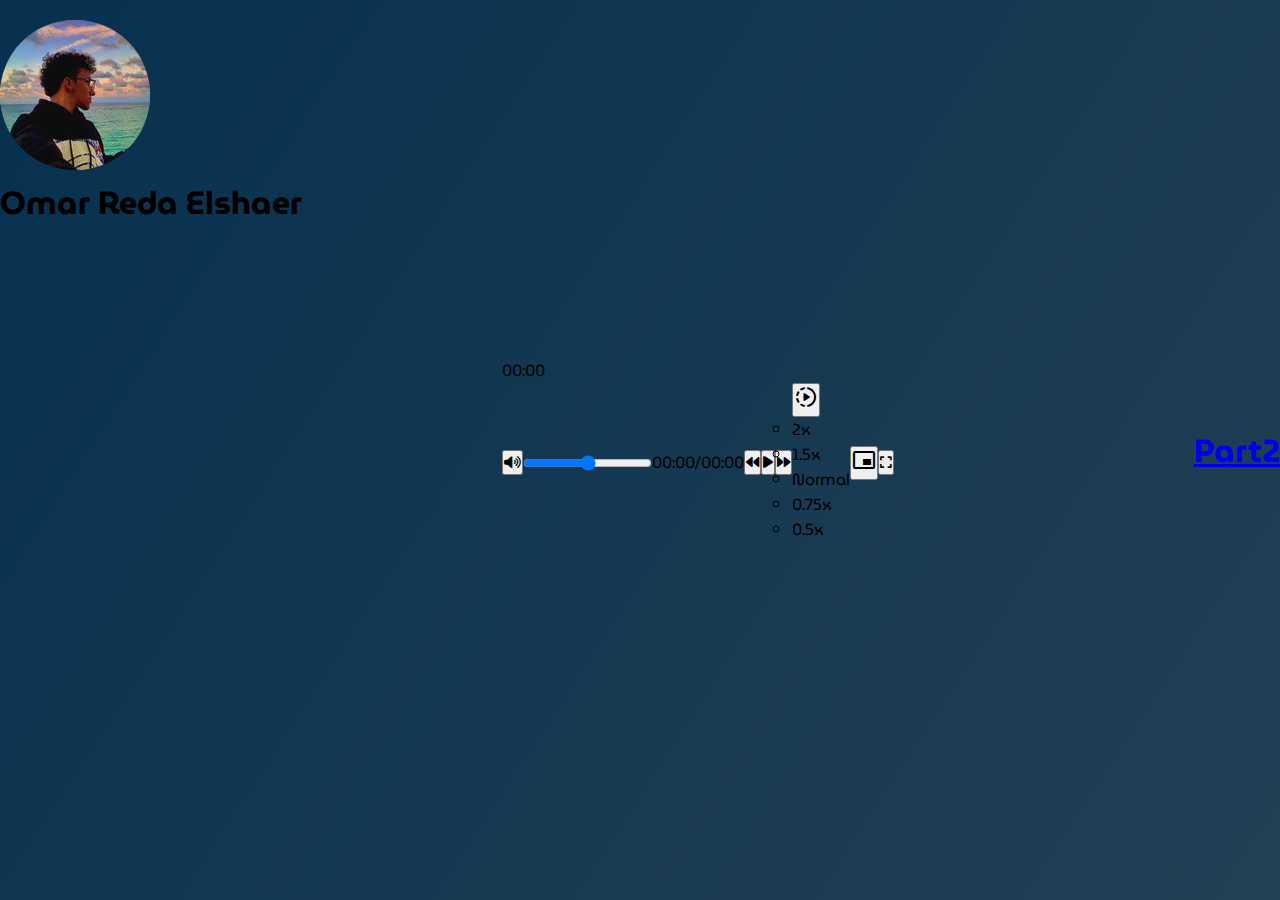
<file: index.html>
<!DOCTYPE html>
<html lang="en" dir="ltr">
  <head>
    <meta charset="utf-8">
    <title>Omar™</title>
    <link rel="stylesheet" href="style.css">
    <meta name="viewport" content="width=device-width, initial-scale=1.0">
    <link rel="icon" href="image.png" />
    <!-- These 3 links are only for icons -->
    <link rel="stylesheet" href="https://cdnjs.cloudflare.com/ajax/libs/font-awesome/6.1.1/css/all.min.css">
    <link rel="stylesheet" href="https://fonts.googleapis.com/css2?family=Material+Symbols+Rounded:opsz,wght,FILL,GRAD@20..48,100..700,0..1,-50..200" />
    <link rel="stylesheet" href="https://fonts.googleapis.com/icon?family=Material+Icons">
  </head>
  <body>

    <div class="tit">
     <img src="image.png">   
    <h1>Omar Reda Elshaer</h1>
      
      
    
    </div>

    <div class="container show-controls">
        <div class="wrapper">
            <div class="video-timeline">
                <div class="progress-area">
                    <span>00:00</span>
                    <div class="progress-bar"></div>
                </div>
            </div>
            <ul class="video-controls">
                <li class="options left">
                    <button class="volume"><i class="fa-solid fa-volume-high"></i></button>
                    <input type="range" min="0" max="1" step="any">
                    <div class="video-timer">
                        <p class="current-time">00:00</p>
                        <p class="separator"> / </p>
                        <p class="video-duration">00:00</p>
                    </div>
                </li>
                <li class="options center">
                    <button class="skip-backward"><i class="fas fa-backward"></i></button>
                    <button class="play-pause"><i class="fas fa-play"></i></button>
                    <button class="skip-forward"><i class="fas fa-forward"></i></button>
                </li>
                <li class="options right">
                    <div class="playback-content">
                        <button class="playback-speed"><span class="material-symbols-rounded">slow_motion_video</span></button>
                        <ul class="speed-options">
                            <li data-speed="2">2x</li>
                            <li data-speed="1.5">1.5x</li>
                            <li data-speed="1" class="active">Normal</li>
                            <li data-speed="0.75">0.75x</li>
                            <li data-speed="0.5">0.5x</li>
                        </ul>
                    </div>
                    <button class="pic-in-pic"><span class="material-icons">picture_in_picture_alt</span></button>
                    <button class="fullscreen"><i class="fa-solid fa-expand"></i></button>
                </li>
            </ul>
        </div>
        <video class="mainVideo" src="https://upload.sigma-academy.net/akotb/3/020.mp4" >  </video>
    </div>
    <h1> <a href="Sc2.html"> Part2 </a> </h1>

    <script src="script.js"></script>

  </body>
</html>
</file>
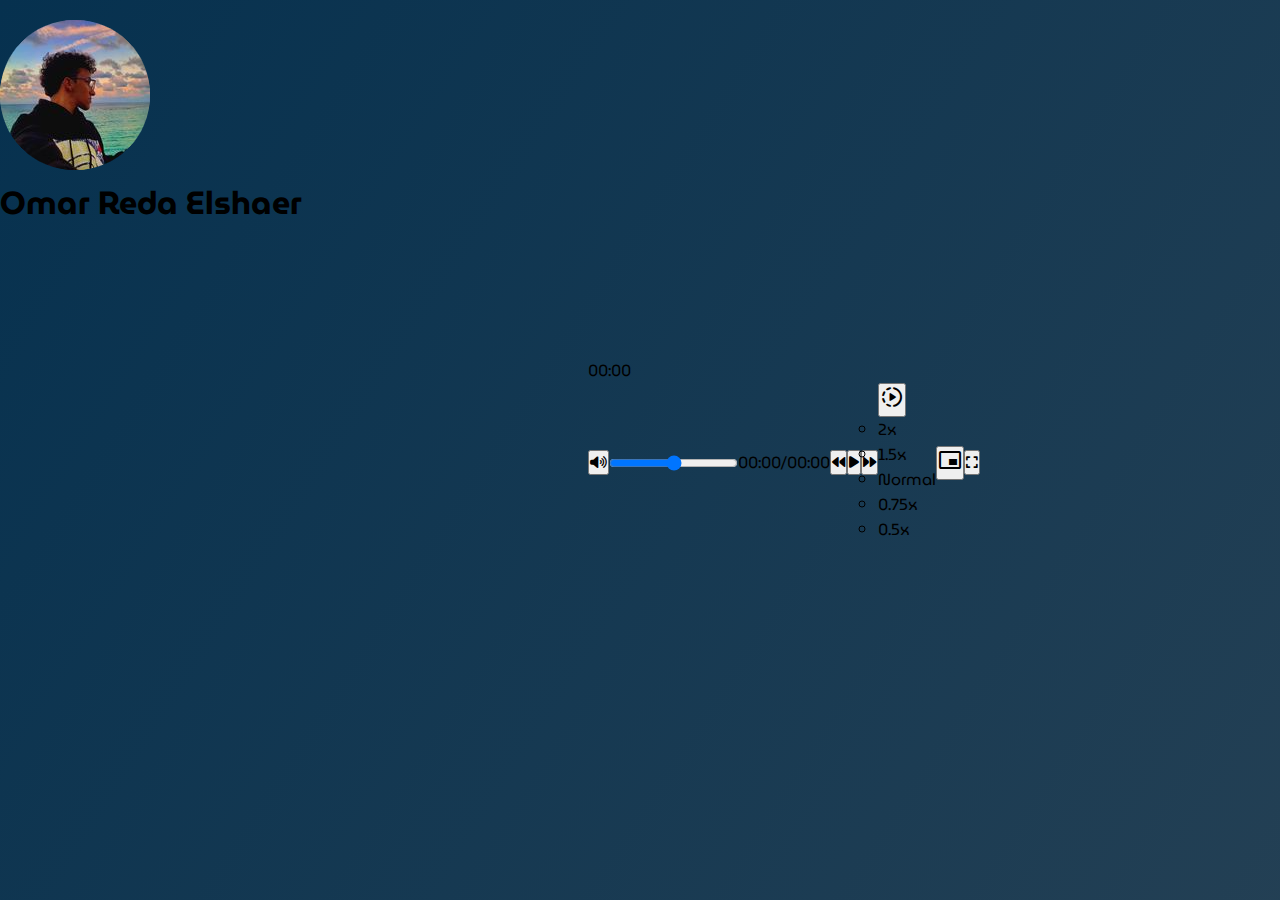
<file: Sc2.html>
<!DOCTYPE html>
<html lang="en" dir="ltr">
  <head>
    <meta charset="utf-8">
    <title>Omar™</title>
    <link rel="stylesheet" href="style.css">
    <meta name="viewport" content="width=device-width, initial-scale=1.0">
    <link rel="icon" href="image.png" />
    <!-- These 3 links are only for icons -->
    <link rel="stylesheet" href="https://cdnjs.cloudflare.com/ajax/libs/font-awesome/6.1.1/css/all.min.css">
    <link rel="stylesheet" href="https://fonts.googleapis.com/css2?family=Material+Symbols+Rounded:opsz,wght,FILL,GRAD@20..48,100..700,0..1,-50..200" />
    <link rel="stylesheet" href="https://fonts.googleapis.com/icon?family=Material+Icons">
  </head>
  <body>

    <div class="tit">
     <img src="image.png">   
    <h1>Omar Reda Elshaer</h1>
    
    </div>

    <div class="container show-controls">
        <div class="wrapper">
            <div class="video-timeline">
                <div class="progress-area">
                    <span>00:00</span>
                    <div class="progress-bar"></div>
                </div>
            </div>
            <ul class="video-controls">
                <li class="options left">
                    <button class="volume"><i class="fa-solid fa-volume-high"></i></button>
                    <input type="range" min="0" max="1" step="any">
                    <div class="video-timer">
                        <p class="current-time">00:00</p>
                        <p class="separator"> / </p>
                        <p class="video-duration">00:00</p>
                    </div>
                </li>
                <li class="options center">
                    <button class="skip-backward"><i class="fas fa-backward"></i></button>
                    <button class="play-pause"><i class="fas fa-play"></i></button>
                    <button class="skip-forward"><i class="fas fa-forward"></i></button>
                </li>
                <li class="options right">
                    <div class="playback-content">
                        <button class="playback-speed"><span class="material-symbols-rounded">slow_motion_video</span></button>
                        <ul class="speed-options">
                            <li data-speed="2">2x</li>
                            <li data-speed="1.5">1.5x</li>
                            <li data-speed="1" class="active">Normal</li>
                            <li data-speed="0.75">0.75x</li>
                            <li data-speed="0.5">0.5x</li>
                        </ul>
                    </div>
                    <button class="pic-in-pic"><span class="material-icons">picture_in_picture_alt</span></button>
                    <button class="fullscreen"><i class="fa-solid fa-expand"></i></button>
                </li>
            </ul>
        </div>
        <video class="mainVideo" src="https://upload.sigma-academy.net/akotb/3/010mnn.mp4" >  </video>
    </div>

    <script src="script.js"></script>

  </body>
</html>
</file>
<file: style.css>
/* Import Google font - Poppins */
@import url('https://fonts.googleapis.com/css2?family=Poppins:wght@400;500;600&display=swap');
@import url('https://fonts.googleapis.com/css2?family=Oswald:wght@700&family=Poppins:wght@100;200;300;400;500;600;700;800;900&display=swap');
@import url('https://fonts.googleapis.com/css?family=Open+Sans:400,700&display=swap');
@import url('https://fonts.googleapis.com/css2?family=MuseoModerno:wght@900&display=swap');
@import url('https://fonts.googleapis.com/css2?family=Rubik+Maps&display=swap');
*{
    margin: 0;
    padding: 0;
    box-sizing: border-box;
    scroll-behavior: smooth;
    font-family: 'MuseoModerno', 'cursive';
}

body{
    background-image: linear-gradient(123deg  , #06314f, #5d5d5f , #2b5bc9);
    background-size: 600% 600% ;
    animation: background-gradient 5s ease infinite;
    align-items: flex-end;
  }
  @keyframes background-gradient {
    0% {
      background-position: 0 50%;
    }
    50% {
      background-position: 100% 50%;
    }
    100% {
      background-position: 0 50%;
    }
  }
  
body, .container, .video-controls, .video-timer, .options {
  display: flex;
  align-items: center;
  justify-content: center;

}
.tit{
    width: 100%;
    height: 100vh;
    justify-content: space-between;
    align-items: center;
    transition: 0.6s;
    padding: 20px 0px;
    
}



.tit a:link, a:visited {
  background-color: black;
  color: white;
  padding: 15px 25px;
  text-align: center;
  text-decoration: none;
  display: inl


.tit h1{
    position: absolute;
    color: #ffffff;
    right: 35%;
    top: 35px;
    align-items: center;
    justify-content: center;    
    font-family: 'Rubik Maps', system-ui;
    font-weight: 100 ;  
  }
.tit img{
  position: absolute;
  left: 30%;
  top: 5px;
  width: 100px;

}

.container{
    bottom: 50px;
    height: auto;
    width: 98%;
    user-select: none;
    overflow: hidden;
    max-width: 700px;
    border-radius: 10px;
    aspect-ratio: 16 / 9;
    position: absolute;
    box-shadow: 30px 20px 30px rgba(0, 0, 0, 0.1);

}
.container.fullscreen{
  max-width: 100%;
  width: 100%;
  height: 100vh;
  border-radius: 0px;
}
.wrapper{
  position: absolute;
  left: 0;
  right: 0;
  z-index: 1;
  opacity: 0;
  bottom: -15px;
  transition: all 0.08s ease;
}
.container.show-controls .wrapper{
  opacity: 1;
  bottom: 0;
  transition: all 0.13s ease;
}
.wrapper::before{
  content: "";
  bottom: 0;
  width: 100%;
  z-index: -1;
  position: absolute;
  height: calc(100% + 35px);
  pointer-events: none;
  background: linear-gradient(to top, rgba(0, 0, 0, 0.7), transparent);
}
.video-timeline{
  height: 4px;
  width: 100%;
  cursor: pointer;
}
.video-timeline .progress-area{
  height: 2px;
  position: relative;
  background: rgba(255, 255, 255, 0.6);
}
.progress-area span{
  position: absolute;
  left: 50%;
  top: -25px;
  font-size: 10px;
  color: #fff;
  pointer-events: none;
  transform: translateX(-50%);
}
.progress-area .progress-bar{
  width: 0%;
  height: 100%;
  position: relative;
  background: #2289ff;
}
.progress-bar::before{
  content: "";
  right: 0;
  top: 50%;
  height: 10px;
  width: 10px;
  position: absolute;
  border-radius: 50%;
  background: #2289ff;
  transform: translateY(-50%);
}
.progress-bar::before, .progress-area span{
  display: none;
}
.video-timeline:hover .progress-bar::before,
.video-timeline:hover .progress-area span{
  display: block;
}
.wrapper .video-controls{
  padding: 5px 20px 10px;
}
.video-controls .options{
  width: 100%;
}
.video-controls .options:first-child{
  justify-content: flex-start;
}
.video-controls .options:last-child{
  justify-content: flex-end;
}
.options button{
  height: 40px;
  width: 40px;
  font-size: 15px;
  border: none;
  cursor: pointer;
  background: none;
  color: #efefef;
  border-radius: 3px;
  transition: all 0.3s ease;
}
.options button :where(i, span) {
  height: 100%;
  width: 100%;
  line-height: 40px;
}
.options button:hover :where(i, span){
  color: #fff;
}
.options button:active :where(i, span){
  transform: scale(0.9);
}
.options button span{
  font-size: 20px;
}
.options input{
  height: 4px;
  margin-left: 3px;
  max-width: 75px;
  accent-color: #0078FF;
}
.options .video-timer{
  color: #efefef;
  margin-left: 15px;
  font-size: 10px;
}
.video-timer .separator{
  margin: 0 5px;
  font-size: 16px;
  font-family: "Open sans";
}
.playback-content{
  display: flex;
  position: relative;
}
.playback-content .speed-options{
  position: absolute;
  list-style: none;
  left: -40px;
  bottom: 40px;
  width: 95px;
  overflow: hidden;
  opacity: 0;
  border-radius: 4px;
  pointer-events: none;
  background: rgba(255, 255, 255, 0.9);
  box-shadow: 0 10px 20px rgba(0, 0, 0, 0.1);
  transition: opacity 0.13s ease;
}
.playback-content .speed-options.show{
  opacity: 1;
  pointer-events: auto;
}
.speed-options li{
  cursor: pointer;
  color: #000;
  font-size: 14px;
  margin: 2px 0;
  padding: 5px 0 5px 15px;
  transition: all 0.1s ease;
}
.speed-options li:where(:first-child, :last-child){
  margin: 0px;
}
.speed-options li:hover{
  background: #dfdfdf;
}
.speed-options li.active{
  color: #fff;
  background: #3e97fd;
}
.container video{
  width: 100%;
}

@media screen and (max-width: 540px) {
  .wrapper .video-controls{
    padding: 3px 10px 7px;
  }
  .options input, .progress-area span{
    display: none!important;
  }
  .options button{
    height: 15PX;
    width: 15px;
    font-size: 10PX;
  }
  .options .video-timer{
    margin-left: 5px;
  }
  .video-timer .separator{
    font-size: 14px;
    margin: 0 2px;
  }
  .options button :where(i, span) {
    line-height: 15px;
  }
  .options button span{
    font-size: 15px;
  }
    .tit h1{
    top: 20%;
    left: 10%;
    font-size: 15px;
    font-family: 'Rubik Maps', system-ui;
    font-weight: 100 ;  
  }
  .tit img{
    width: 100px;
    position: absolute;
    left: 10%;
    top:5%;
  }
  .container{
    top:50%;
  }

  .options .video-timer, .progress-area span, .speed-options li{
    font-size: 10px;
  }
  .playback-content .speed-options{
    width: 75px;
    left: -30px;
    bottom: 30px;
  }
  .speed-options li{
    margin: 1px 0;
    padding: 3px 0 3px 10px;
  }
  .right .pic-in-pic{
    display: none;
  }
}
</file>
